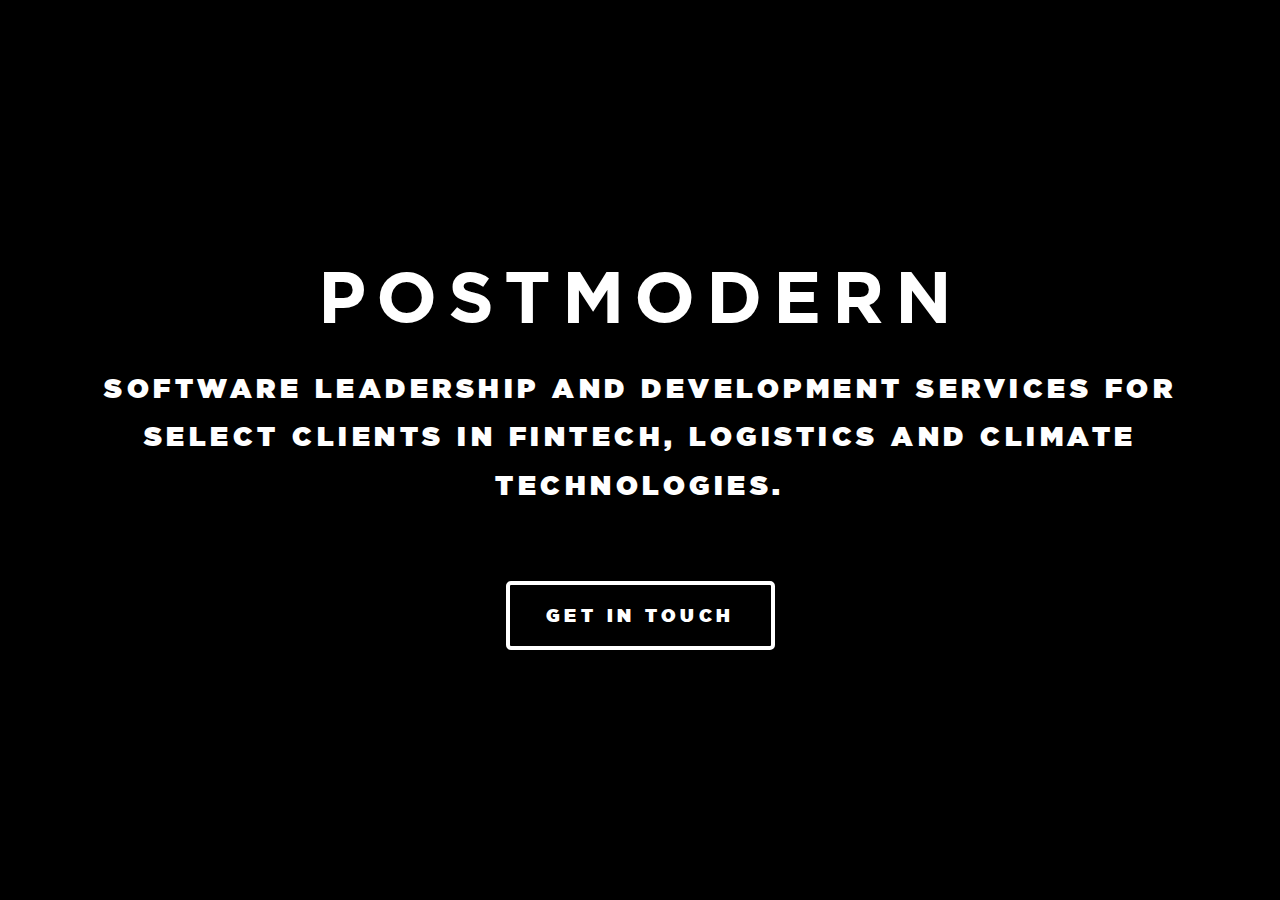
<file: index.html>
<!DOCTYPE html>
<html lang="en">
<head>
  <title>POSTMODERN</title>
  <meta charset="UTF-8" />
  <meta name="viewport" content="width=device-width,initial-scale=1" />
  <meta name="description" content="" />
  <link rel="stylesheet" type="text/css" href="styles/screen.css" />
  <link rel="apple-touch-icon" sizes="57x57" href="img/favicon/apple-icon-57x57.png">
	<link rel="apple-touch-icon" sizes="60x60" href="img/favicon/apple-icon-60x60.png">
	<link rel="apple-touch-icon" sizes="72x72" href="img/favicon/apple-icon-72x72.png">
	<link rel="apple-touch-icon" sizes="76x76" href="img/favicon/apple-icon-76x76.png">
	<link rel="apple-touch-icon" sizes="114x114" href="img/favicon/apple-icon-114x114.png">
	<link rel="apple-touch-icon" sizes="120x120" href="img/favicon/apple-icon-120x120.png">
	<link rel="apple-touch-icon" sizes="144x144" href="img/favicon/apple-icon-144x144.png">
	<link rel="apple-touch-icon" sizes="152x152" href="img/favicon/apple-icon-152x152.png">
	<link rel="apple-touch-icon" sizes="180x180" href="img/favicon/apple-icon-180x180.png">
	<link rel="icon" type="image/png" sizes="192x192"  href="img/favicon/android-icon-192x192.png">
	<link rel="icon" type="image/png" sizes="32x32" href="img/favicon/favicon-32x32.png">
	<link rel="icon" type="image/png" sizes="96x96" href="img/favicon/favicon-96x96.png">
	<link rel="icon" type="image/png" sizes="16x16" href="img/favicon/favicon-16x16.png">
	<link rel="manifest" href="img/favicon/manifest.json">
	<meta name="msapplication-TileColor" content="#ffffff">
	<meta name="msapplication-TileImage" content="img/favicon/ms-icon-144x144.png">
	<meta name="theme-color" content="#ffffff">
  <meta property="og:title" content="POSTMODERN LLC" />
  <meta property="og:description" content="Software leadership and development services for select clients in fintech, logistics and climate technologies." />
  <meta property="og:image" content="https://postmodern.llc/img/og-image.png" />
  <meta name="twitter:card" content="summary">
  <meta name="twitter:site" content="https://postmodern.llc">
  <meta name="twitter:title" content="POSTMODERN">
  <meta name="twitter:description" content="Software leadership and development services for select clients in fintech, logistics and climate technologies.">
  <meta name="twitter:image" content="https://postmodern.llc/img/og-image.png">
</head>
<body>
	<main>
		<h1>POSTMODERN</h1>
		<h2>Software leadership and development services for select clients in fintech, logistics and climate technologies.</h2>
		<a onclick="window.location='mail'+'to'+':hello'+'@'+'postmodern.llc'">Get In Touch</a>
	</main>
	<script>window.onload = () => document.querySelector('main').classList.add('ready')</script>
</body>
</html>
</file>
<file: styles/screen.css>
@import url('fonts.css');

* {
	font-family: gotham ultra, sans;
	box-sizing: border-box;
	font-weight: normal;
}

:root {
	font-size: calc(min(2vw, 2vh));
}

body, html, main {
	padding: 0;
	margin: 0;
	background: black;
	display: block;
}

main {
	display: flex;
	width: 100vw;
	height: 100vh;
	padding: 3rem;
	flex-direction: column;
	justify-content: center;
	justify-items: center;
	align-items: center;
	color: white
}

main a {
	border-radius: 5px;
	border: solid 4px white;
	color: rgba(255, 255, 255, 1);
	background: rgba(255, 255, 255, 0);
	cursor: pointer;
	padding: 1rem 2rem;
	letter-spacing: 0.25rem;
	transition: background 400ms, color 400ms, opacity 1s ease 500ms;
}

main a:hover,
main a:focus {
	background: rgba(255, 255, 255, 1);
	color: rgba(0, 0, 0, 1);
}

h1, h2, main a {
	opacity: 0;
	margin: 0;
	text-transform: uppercase;
	text-align: center;
}


main.ready h1, main.ready h2, main.ready a {
	opacity: 1;
}

main.ready h1 {
	letter-spacing: 0.6rem;
}

h1 {
	letter-spacing: 0.1rem;
	font-size: 4rem;
	font-family: "gotham bold", sans;
	transition: opacity 1s, letter-spacing 1s;
}

h2 {
	letter-spacing: 0.25rem;
	padding: 1rem 0 4rem;
	line-height: 1.8;
	font-size: 1.5rem;
	font-family: "gotham ultra", sans;
	transition: opacity 1s ease 250ms;
}
</file>
